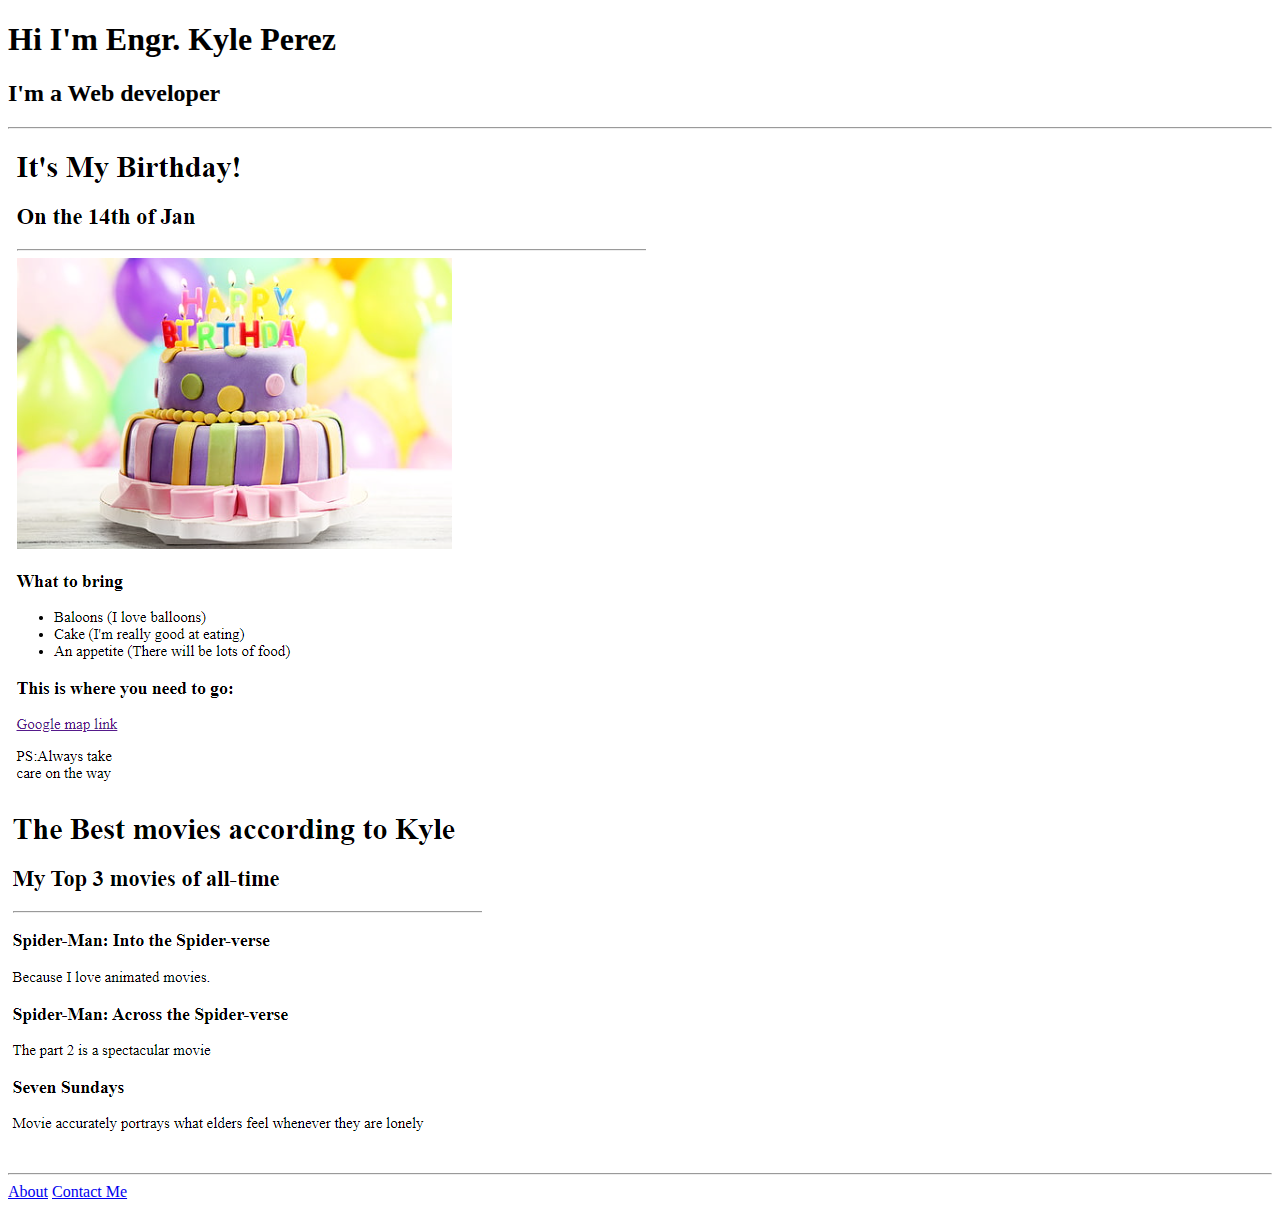
<file: index.html>
<!DOCTYPE html>
<html lang="en">
<head>
    <meta charset="UTF-8">
    <meta name="content" width="device-width", initial-scal="1.0">
    <Title>My Portfolio</Title>
</head>
<body>
    <h1>Hi I'm Engr. Kyle Perez</h1>
    <h2>I'm a Web developer</h2>
    <hr/>
    <a href="./public/Bday.html"><img src="./assets/images/Bday.png"/></a>
    <br/>
    <a href="./public/Movie Ranking.html"><img src="./assets/images/MOVIES.png"/></a>
    <hr/>
    <a href="./public/about.html">About</a>  <a href="./public/contact.html">Contact Me</a>
</body>
</html>




    



</body>
</html>
</file>
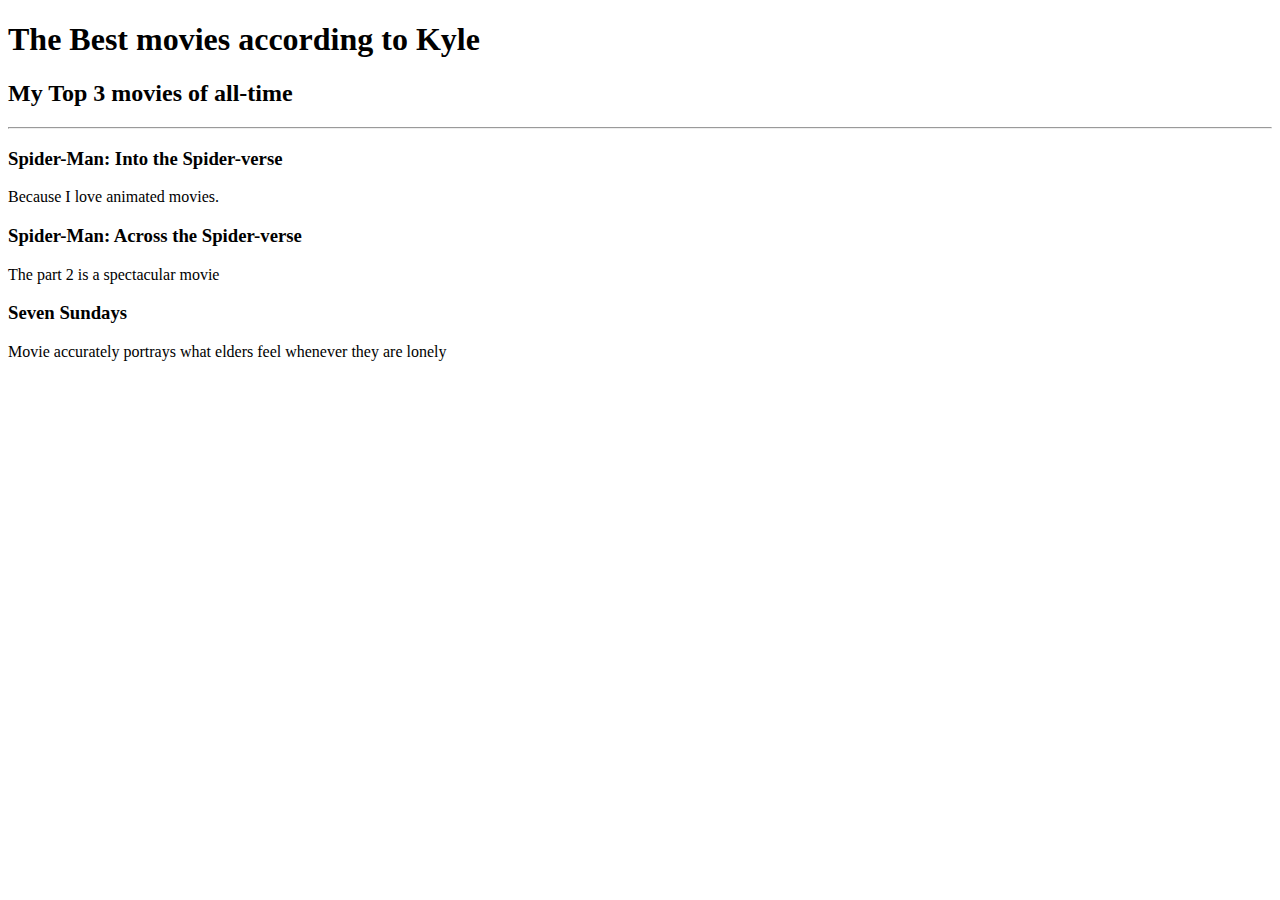
<file: Movie Ranking.html>
<!DOCTYPE html>
<html lang="en">
<head>
    <meta charset="UTF-8">
    <meta name="viewport" content="width=<device-width>, initial-scale=1.0">
    <title>Document</title>
</head>
<body>
    <h1>The Best movies according to Kyle</h1>

    <h2>My Top 3 movies of all-time</h2>
    <hr/>
    <h3>Spider-Man: Into the Spider-verse</h3>
    <p>Because I love animated movies.</p>
    <h3>Spider-Man: Across the Spider-verse</h3>
    <p>The part 2 is a spectacular movie</p>
    <h3>Seven Sundays</h3>
    <p>Movie accurately portrays what elders feel whenever they are lonely</p>    


</body>
</html>
</file>
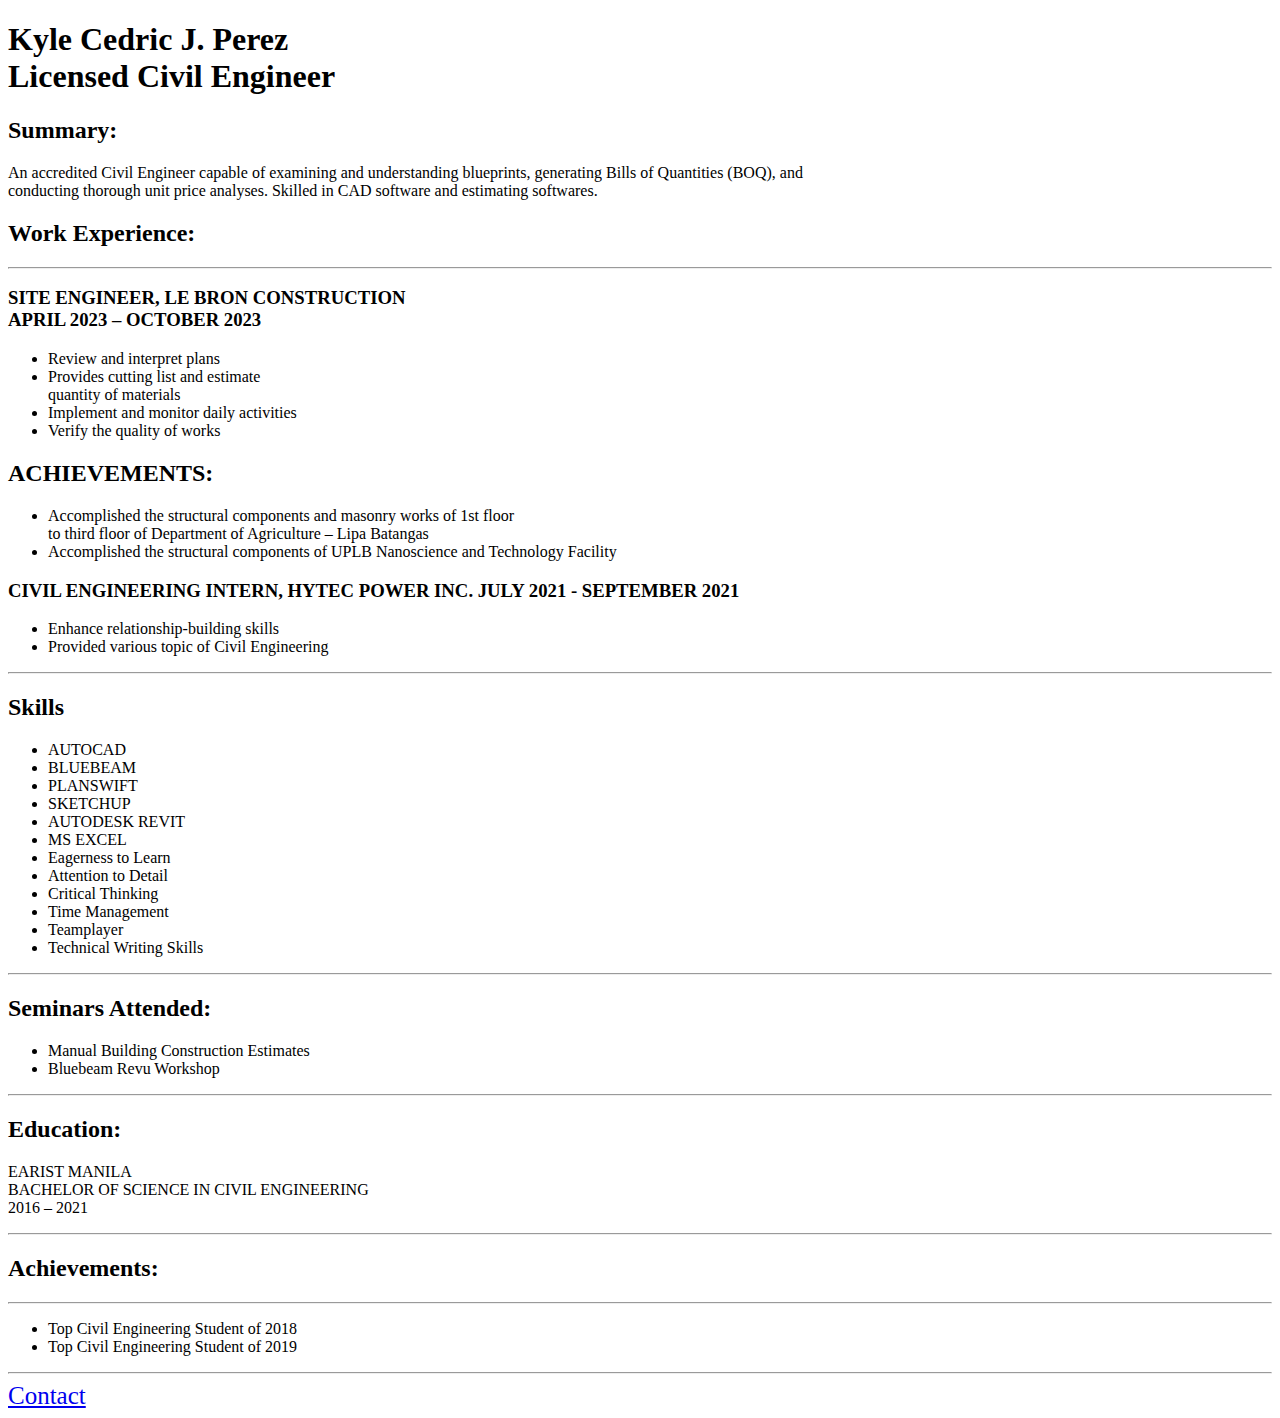
<file: My Resume.html>
<!DOCTYPE html>
<html lang="en">
<head>
    <meta charset="UTF-8">
    <meta name="viewport" content="width=device-width, initial-scale=1.0">
    <link rel="stylesheet" href="styles.css">
    <title>My Resume</title>
</head>
<body>
    <H1>Kyle Cedric J. Perez<br/>
        Licensed Civil Engineer<br/>        
    </H1>
    <h2>Summary:</h2>
    <p class="Summary">An accredited Civil Engineer capable of examining and understanding blueprints, generating Bills of 
        Quantities (BOQ), and<br/>
         conducting thorough unit price analyses. Skilled in CAD software and 
        estimating softwares.</p>
    
    <h2>Work Experience:</h2>
    <hr/>
    <h3>
        SITE ENGINEER, LE BRON CONSTRUCTION<br/>
        APRIL 2023 – OCTOBER 2023 
    </h3>
    <ul class="Tasks">
        <li>Review and interpret plans</li>
        <li>Provides cutting list and estimate <br/>
            quantity of materials</li>
        <li>Implement and monitor daily activities </li>
        <li> Verify the quality of works</li>    
    </ul>

    <h2>ACHIEVEMENTS:</h2> 
    <ul class="Tasks">
      <li>Accomplished the structural components and masonry works of 1st floor <br/>
      to third floor of Department of Agriculture – Lipa Batangas</li>
      <li>Accomplished the structural components of UPLB Nanoscience and Technology Facility</li>
    </ul> 
    <h3> 
    CIVIL ENGINEERING INTERN, HYTEC POWER INC. 
    JULY 2021 - SEPTEMBER 2021
    </h3>
    <ul class="Tasks">
      <li>Enhance relationship-building skills</li>  
      <li>Provided various topic of Civil Engineering</li>
    </ul>
    <hr/>
    <h2>Skills</h2>
    
    <ul class="softwares">
      <li>AUTOCAD</li>  
      <li>BLUEBEAM</li>  
      <li>PLANSWIFT</li> 
      <li>SKETCHUP</li> 
      <li>AUTODESK REVIT</li> 
      <li>MS EXCEL</li>
      <li>Eagerness to Learn</li>
      <li>Attention to Detail</li>
      <li>Critical Thinking</li>
      <li>Time Management</li>
      <li>Teamplayer</li>
      <li>Technical Writing Skills</li>
    </ul>
    <hr/>
    
    <h2>Seminars Attended:</h2>
    <ul class="Seminars">
      <li>Manual Building Construction Estimates</li>  
      <li> Bluebeam Revu Workshop </li>      
    </ul>
    <hr/>

    <h2>Education:</h2>
    <p class="Education">EARIST MANILA <br/>
       BACHELOR OF SCIENCE IN CIVIL ENGINEERING <br/>
       2016 – 2021</p>
    <hr/>
    
    <h2>Achievements:</h2>
    <hr/>
    <ul class="Achievements">
        <li>Top Civil Engineering Student of 2018</li>
        <li>Top Civil Engineering Student of 2019</li>
    </ul>
    <hr/>
    <a href="Contact.html" class="Contact">Contact</a>





    

    

</body>
</html>
</file>
<file: styles.css>
.Summary, .Tasks, .softwares, .Education, .Seminars, {
    font-family: 'Times New Roman', Times, serif;
    font-size: 70px;
}

.ACHIEVEMENTS {
    text-transform: lowercase;
}

.Contact {
    font-size: 25px;
}
</file>
